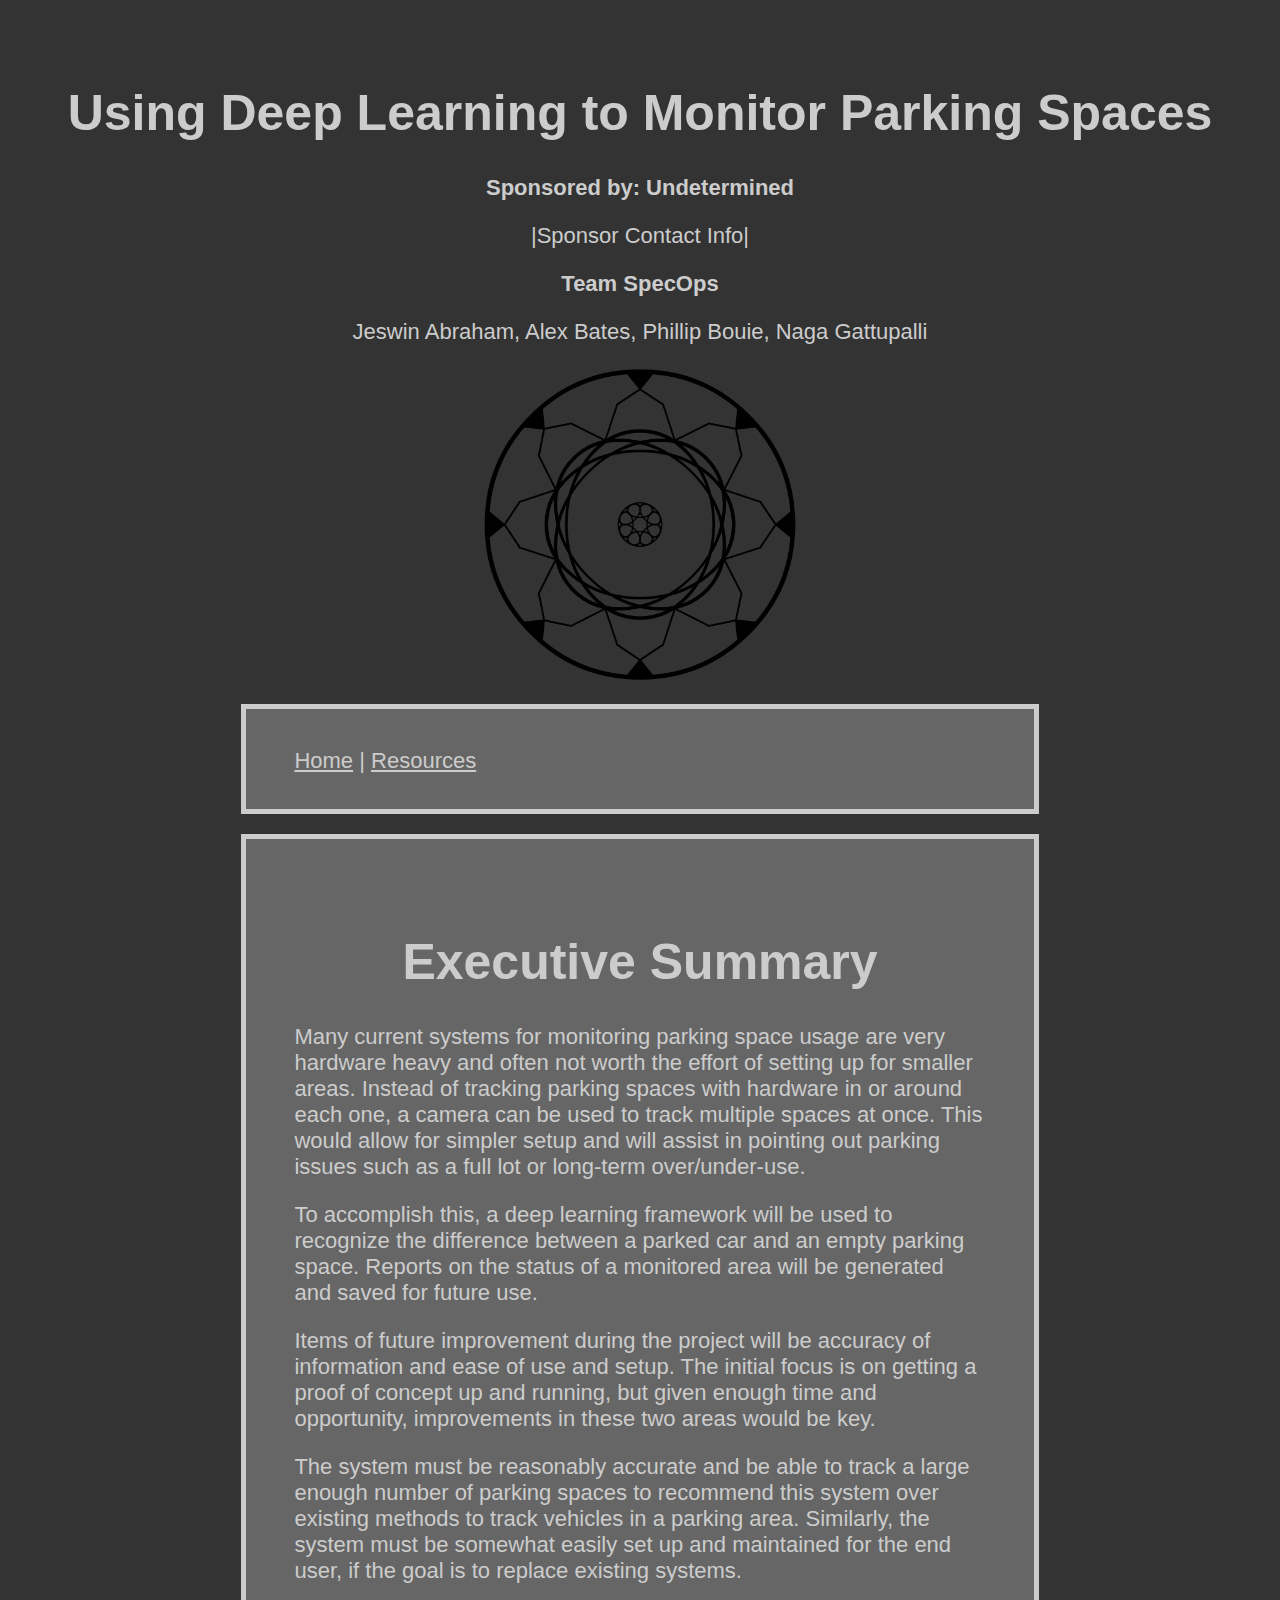
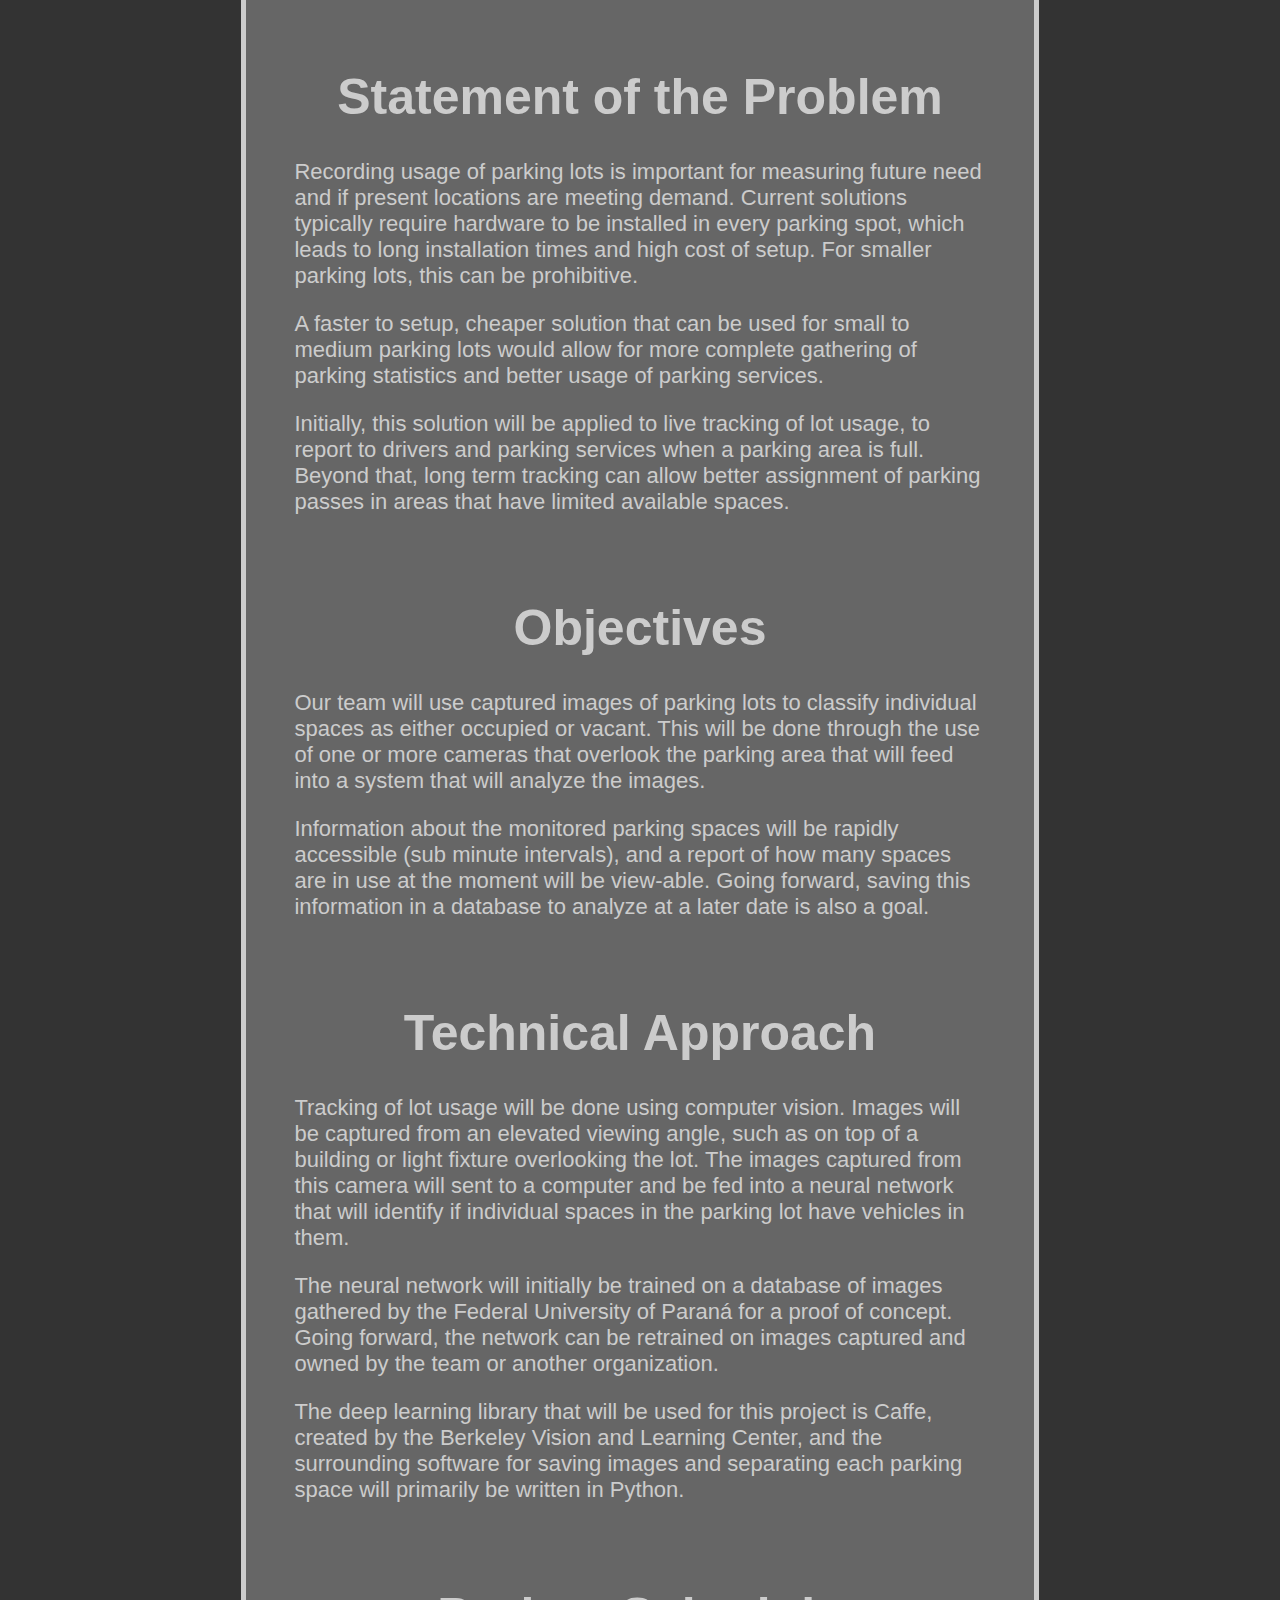
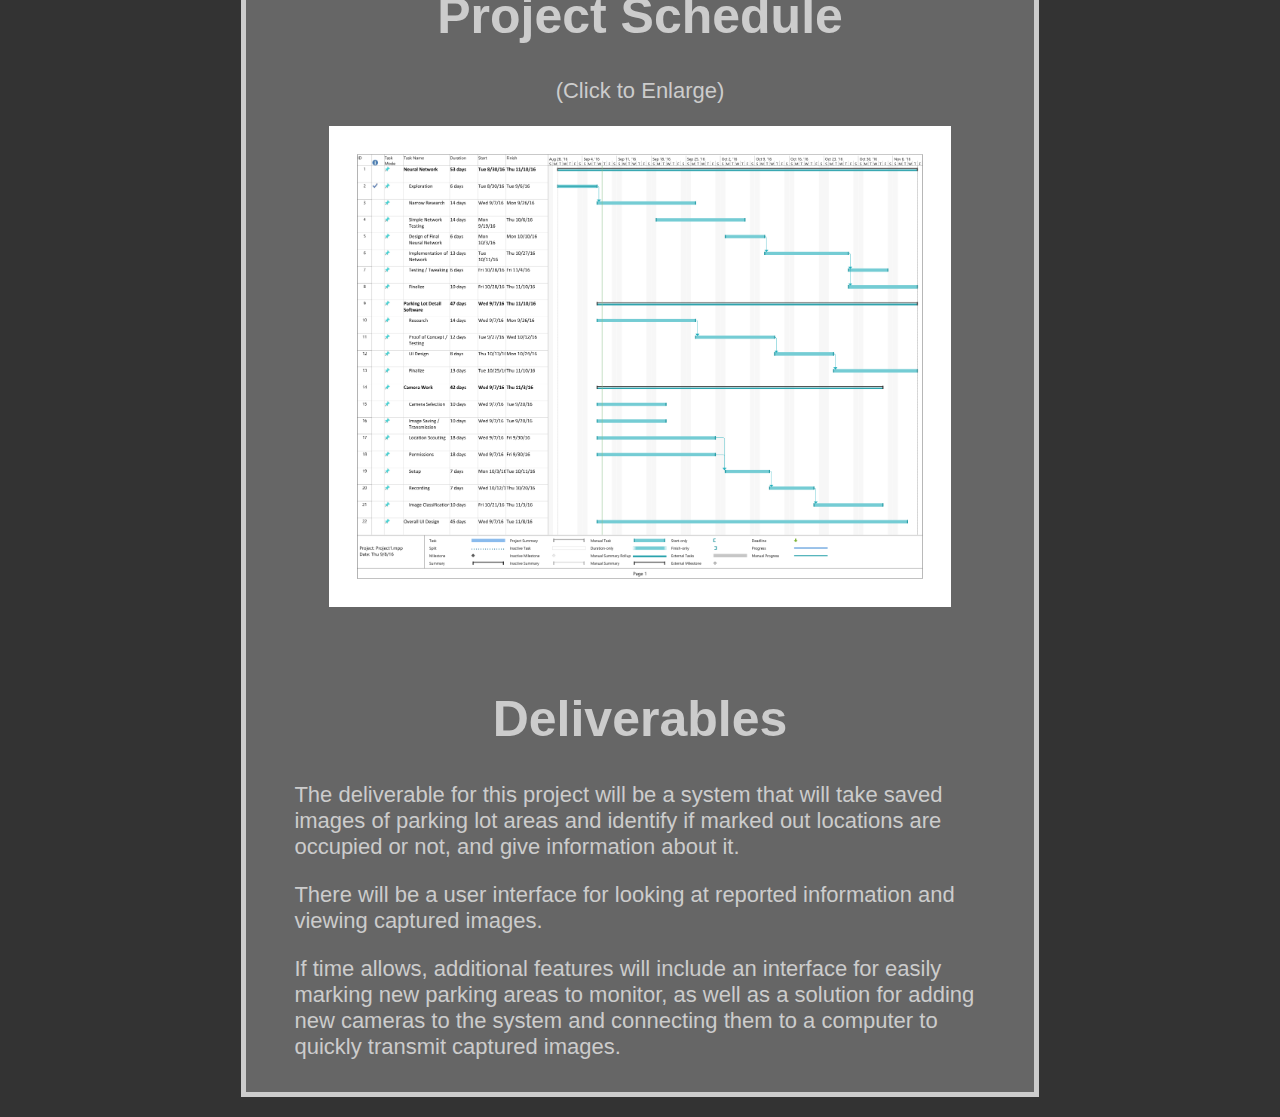
<file: index.html>
<!DOCTYPE html>
<html lang="en">
<head>
    <meta charset="UTF-8">
    <title>Team TechOps</title>
    <link rel="stylesheet" type="text/css" href="style.css">
</head>
<body>

    <h1 >Using Deep Learning to Monitor Parking Spaces</h1>

    <p class="center"><strong>Sponsored by: Undetermined</strong></p>
    <p class="center"> |Sponsor Contact Info| </Sponsor> </p>

    <p class="center"><strong>Team </strong><strong>SpecOps</strong></p>

    <p class="center">Jeswin Abraham, Alex Bates, Phillip Bouie, Naga Gattupalli</p>

    <p><img src="Logo-WhiteBG.png" alt="Team Logo" height="315" /></p>

    <div id="top">
        <p><a href="index.html">Home</a> | <a href="resources.html">Resources </a></p>
    </div>
    <div id="content">
        <h1>Executive Summary</h1>
        <p>Many current systems for monitoring parking space usage are very hardware heavy and often not worth the effort of setting up for smaller areas. Instead of tracking parking spaces with hardware in or around each one, a camera can be used to track multiple spaces at once. This would allow for simpler setup and will assist in pointing out parking issues such as a full lot or long-term over/under-use.</p>
        <p>To accomplish this, a deep learning framework will be used to recognize the difference between a parked car and an empty parking space. Reports on the status of a monitored area will be generated and saved for future use.</p>
        <p>Items of future improvement during the project will be accuracy of information and ease of use and setup. The initial focus is on getting a proof of concept up and running, but given enough time and opportunity, improvements in these two areas would be key.</p>
        <p>The system must be reasonably accurate and be able to track a large enough number of parking spaces to recommend this system over existing methods to track vehicles in a parking area. Similarly, the system must be somewhat easily set up and maintained for the end user, if the goal is to replace existing systems.</p>



        <h1>Statement of the Problem</h1>
        <p>Recording usage of parking lots is important for measuring future need and if present locations are meeting demand. Current solutions typically require hardware to be installed in every parking spot, which leads to long installation times and high cost of setup. For smaller parking lots, this can be prohibitive.</p>
        <p>A faster to setup, cheaper solution that can be used for small to medium parking lots would allow for more complete gathering of parking statistics and better usage of parking services.</p>
        <p>Initially, this solution will be applied to live tracking of lot usage, to report to drivers and parking services when a parking area is full. Beyond that, long term tracking can allow better assignment of parking passes in areas that have limited available spaces.</p>



        <h1>Objectives</h1>
        <p>Our team will use captured images of parking lots to classify individual spaces as either occupied or vacant. This will be done through the use of one or more cameras that overlook the parking area that will feed into a system that will analyze the images.</p>
        <p>Information about the monitored parking spaces will be rapidly accessible (sub minute intervals), and a report of how many spaces are in use at the moment will be view-able. Going forward, saving this information in a database to analyze at a later date is also a goal.</p>


        <h1>Technical Approach</h1>
        <p>Tracking of lot usage will be done using computer vision. Images will be captured from an elevated viewing angle, such as on top of a building or light fixture overlooking the lot. The images captured from this camera will sent to a computer and be fed into a neural network that will identify if individual spaces in the parking lot have vehicles in them.</p>
        <p>The neural network will initially be trained on a database of images gathered by the Federal University of Paran&aacute; for a proof of concept. Going forward, the network can be retrained on images captured and owned by the team or another organization.&nbsp;</p>
        <p>The deep learning library that will be used for this project is Caffe, created by the Berkeley Vision and Learning Center, and the surrounding software for saving images and separating each parking space will primarily be written in Python.</p>



        <h1><strong></strong><strong>Project Schedule</strong></h1>
        <p class="center">(Click to Enlarge)</p>
        <a href="GanttChart.png">
            <p><img src="GanttChart.png" alt="Gantt Chart" width=90% /></p>
        </a>


        <h1>Deliverables</h1>
        <p>The deliverable for this project will be a system that will take saved images of parking lot areas and identify if marked out locations are occupied or not, and give information about it.</p>
        <p>There will be a user interface for looking at reported information and viewing captured images.</p>
        <p>If time allows, additional features will include an interface for easily marking new parking areas to monitor, as well as a solution for adding new cameras to the system and connecting them to a computer to quickly transmit captured images.</p>

    </div>

</body>
</html>
</file>
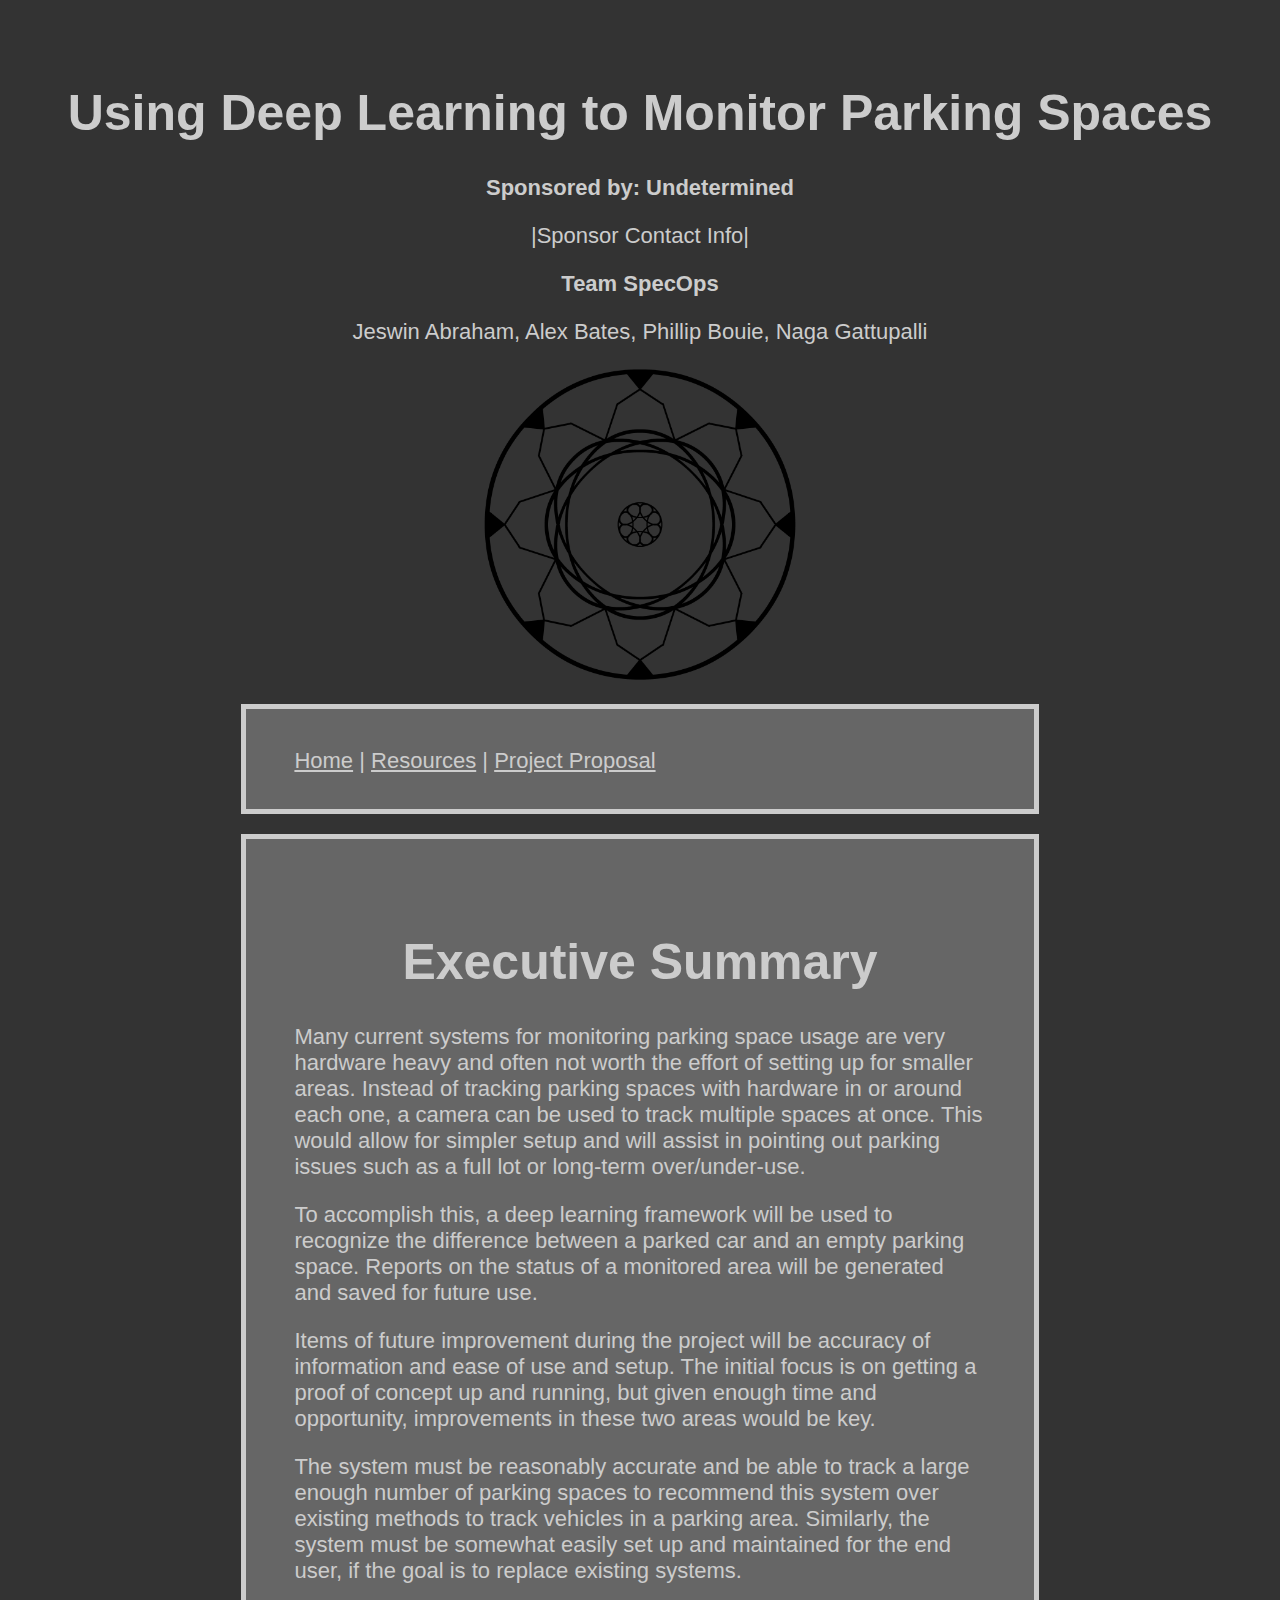
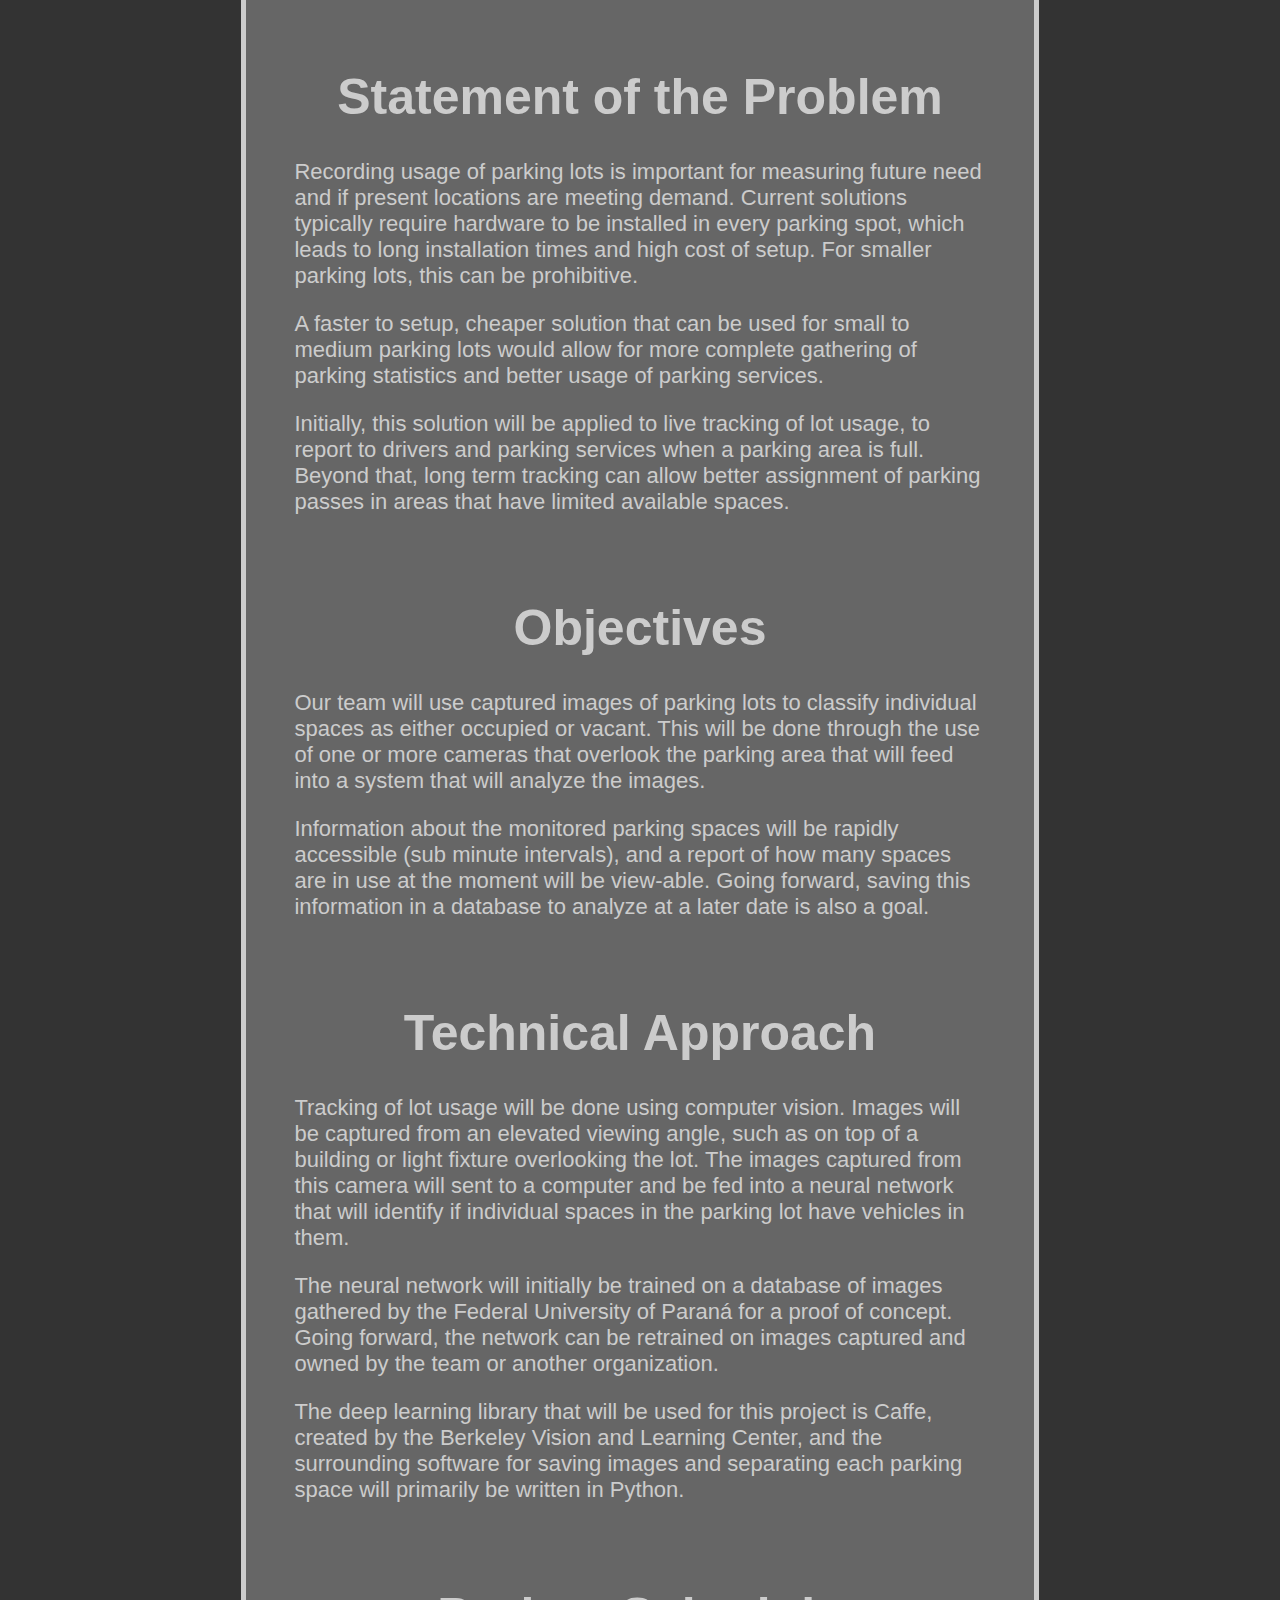
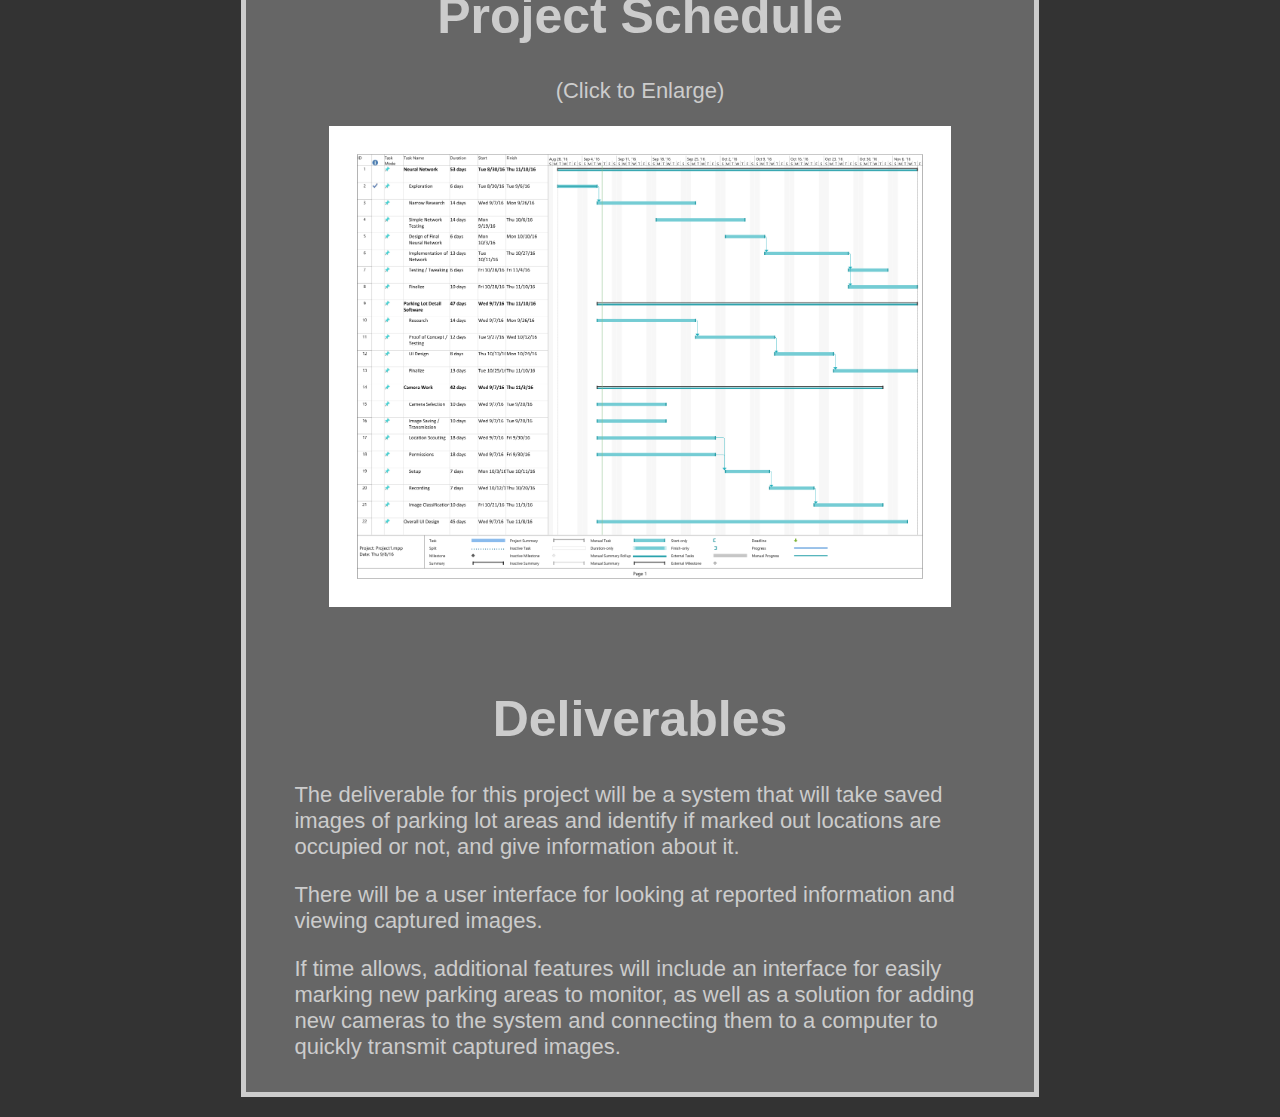
<file: proposal.html>
<!DOCTYPE html>
<html lang="en">
<head>
    <meta charset="UTF-8">
    <title>Team TechOps Proposal</title>
    <link rel="stylesheet" type="text/css" href="style.css">
</head>
<body>

<h1 >Using Deep Learning to Monitor Parking Spaces</h1>

<p class="center"><strong>Sponsored by: Undetermined</strong></p>
<p class="center"> |Sponsor Contact Info| </Sponsor> </p>

<p class="center"><strong>Team </strong><strong>SpecOps</strong></p>

<p class="center">Jeswin Abraham, Alex Bates, Phillip Bouie, Naga Gattupalli</p>

<p><img src="Logo-WhiteBG.png" alt="Team Logo" height="315" /></p>

<div id="top">
    <p><a href="index.html">Home</a> | <a href="resources.html">Resources</a> | <a href="proposal.html">Project Proposal </a></p>
</div>
<div id="content">
    <h1>Executive Summary</h1>
    <p>Many current systems for monitoring parking space usage are very hardware heavy and often not worth the effort of setting up for smaller areas. Instead of tracking parking spaces with hardware in or around each one, a camera can be used to track multiple spaces at once. This would allow for simpler setup and will assist in pointing out parking issues such as a full lot or long-term over/under-use.</p>
    <p>To accomplish this, a deep learning framework will be used to recognize the difference between a parked car and an empty parking space. Reports on the status of a monitored area will be generated and saved for future use.</p>
    <p>Items of future improvement during the project will be accuracy of information and ease of use and setup. The initial focus is on getting a proof of concept up and running, but given enough time and opportunity, improvements in these two areas would be key.</p>
    <p>The system must be reasonably accurate and be able to track a large enough number of parking spaces to recommend this system over existing methods to track vehicles in a parking area. Similarly, the system must be somewhat easily set up and maintained for the end user, if the goal is to replace existing systems.</p>



    <h1>Statement of the Problem</h1>
    <p>Recording usage of parking lots is important for measuring future need and if present locations are meeting demand. Current solutions typically require hardware to be installed in every parking spot, which leads to long installation times and high cost of setup. For smaller parking lots, this can be prohibitive.</p>
    <p>A faster to setup, cheaper solution that can be used for small to medium parking lots would allow for more complete gathering of parking statistics and better usage of parking services.</p>
    <p>Initially, this solution will be applied to live tracking of lot usage, to report to drivers and parking services when a parking area is full. Beyond that, long term tracking can allow better assignment of parking passes in areas that have limited available spaces.</p>



    <h1>Objectives</h1>
    <p>Our team will use captured images of parking lots to classify individual spaces as either occupied or vacant. This will be done through the use of one or more cameras that overlook the parking area that will feed into a system that will analyze the images.</p>
    <p>Information about the monitored parking spaces will be rapidly accessible (sub minute intervals), and a report of how many spaces are in use at the moment will be view-able. Going forward, saving this information in a database to analyze at a later date is also a goal.</p>


    <h1>Technical Approach</h1>
    <p>Tracking of lot usage will be done using computer vision. Images will be captured from an elevated viewing angle, such as on top of a building or light fixture overlooking the lot. The images captured from this camera will sent to a computer and be fed into a neural network that will identify if individual spaces in the parking lot have vehicles in them.</p>
    <p>The neural network will initially be trained on a database of images gathered by the Federal University of Paran&aacute; for a proof of concept. Going forward, the network can be retrained on images captured and owned by the team or another organization.&nbsp;</p>
    <p>The deep learning library that will be used for this project is Caffe, created by the Berkeley Vision and Learning Center, and the surrounding software for saving images and separating each parking space will primarily be written in Python.</p>



    <h1><strong></strong><strong>Project Schedule</strong></h1>
    <p class="center">(Click to Enlarge)</p>
    <a href="GanttChart.png">
        <p><img src="GanttChart.png" alt="Gantt Chart" width=90% /></p>
    </a>


    <h1>Deliverables</h1>
    <p>The deliverable for this project will be a system that will take saved images of parking lot areas and identify if marked out locations are occupied or not, and give information about it.</p>
    <p>There will be a user interface for looking at reported information and viewing captured images.</p>
    <p>If time allows, additional features will include an interface for easily marking new parking areas to monitor, as well as a solution for adding new cameras to the system and connecting them to a computer to quickly transmit captured images.</p>

</div>

</body>
</html>
</file>
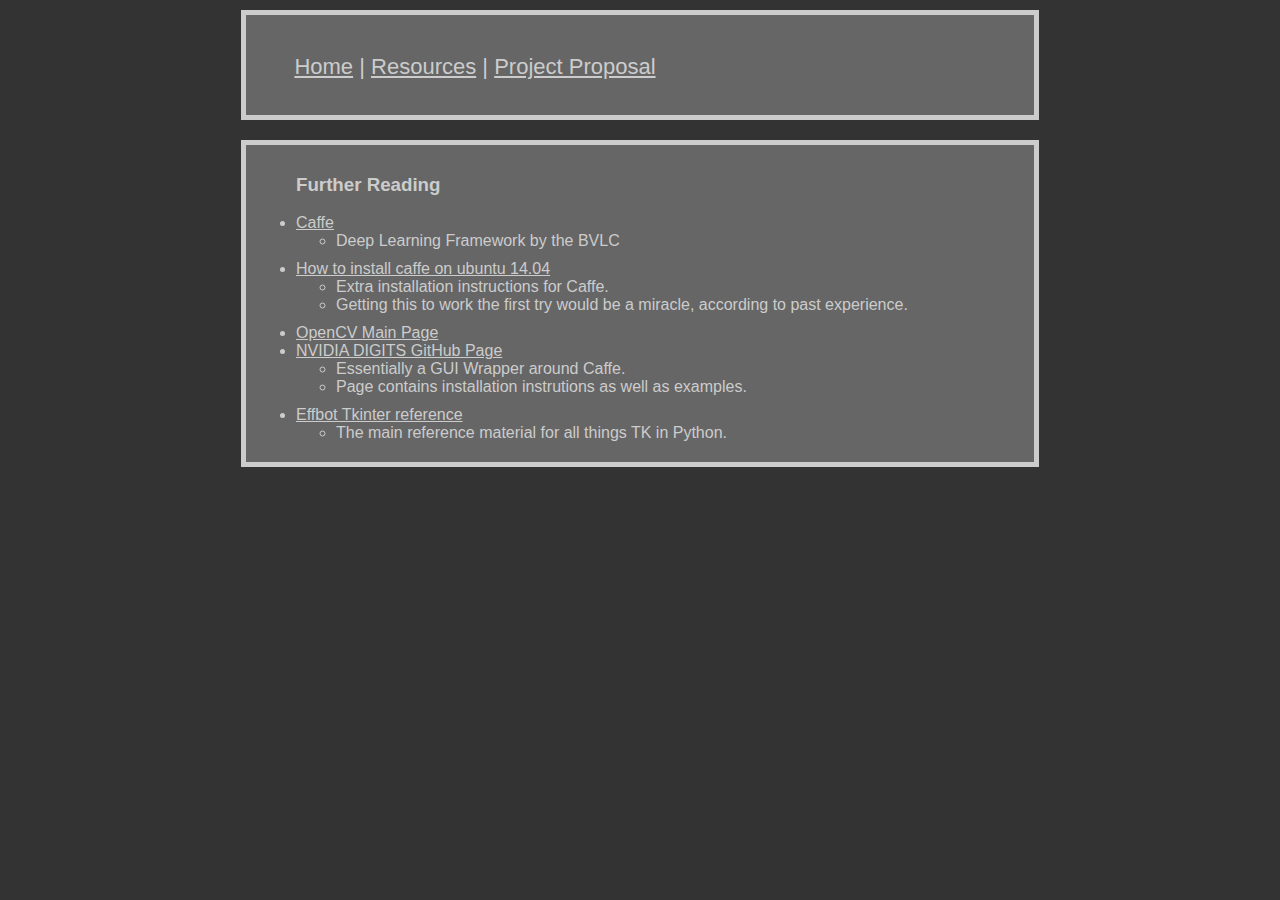
<file: resources.html>
<!DOCTYPE html>
<html lang="en">
<head>
    <meta charset="UTF-8">
    <title>Team TechOps</title>
    <link rel="stylesheet" type="text/css" href="style.css">
</head>
<body>

	<div id="top">
		<p><a href="index.html">Home</a> | <a href="resources.html">Resources</a> | <a href="proposal.html">Project Proposal </a></p>
    </div>

	<div id="content">
		<ul>
		<h3>Further Reading</h3>
		<li><a href=http://caffe.berkeleyvision.org/>Caffe</a></li> 
			<ul><li>Deep Learning Framework by the BVLC</li></ul>
		<li><a href=http://sunshineatnoon.github.io/How-to-install-caffe/ >How to install caffe on ubuntu 14.04</a></li>
			<ul>
			<li>Extra installation instructions for Caffe.</li>
			<li>Getting this to work the first try would be a miracle, according to past experience.</li>
			</ul>
		<li><a href="http://opencv.org/">OpenCV Main Page</a></li>
		<li><a href="https://github.com/NVIDIA/DIGITS">NVIDIA DIGITS GitHub Page</a></li>
			<ul>
				<li>Essentially a GUI Wrapper around Caffe.</li>
				<li>Page contains installation instrutions as well as examples.</li>
			</ul>
		<li><a href="http://effbot.org/tkinterbook/">Effbot Tkinter reference</a></li>
			<ul>
				<li>The main reference material for all things TK in Python.</li>
			</ul>
		</ul>
	</div>

</body>
</file>
<file: style.css>
body {
    margin: 0px 0px 0px 0px;
    padding: 0px 0px 0px 0px;
    font-family: verdana, arial, helvetica, sans-serif;
    color: #ccc;
    background-color: #333;
}


h1 {
    color: #ccc;
    text-align:center;
    padding-top: 50px;
    font-size: 50px;
}

p {
    margin-left:auto;
    margin-right:auto;
    width: 90%;
    font-size: 22px;
}
a {
    color:#ccc;
    //text-decoration:none;
}
img {
    display: block;
    margin-left: auto;
    margin-right: auto
}
.center {
    text-align:center;
}

#content {
    width: 60%;
    padding: 10px;
    margin-top: 20px;
    margin-bottom: 20px;
    margin-right: auto;
    margin-left: auto;
    background: #666;
    border: 5px solid #ccc;
    text-align:left;

}

#top {
    margin: 10px 10px 20px 20px;
    padding: 10px;
    width: 60%;
    margin-right: auto;
    margin-left: auto;
    border: 5px solid #ccc;
    background: #666;
    line-height: 40px;
    height: 80px;
    font-size: 40px;

}
ul {
	margin-bottom:10px;
}
</file>
